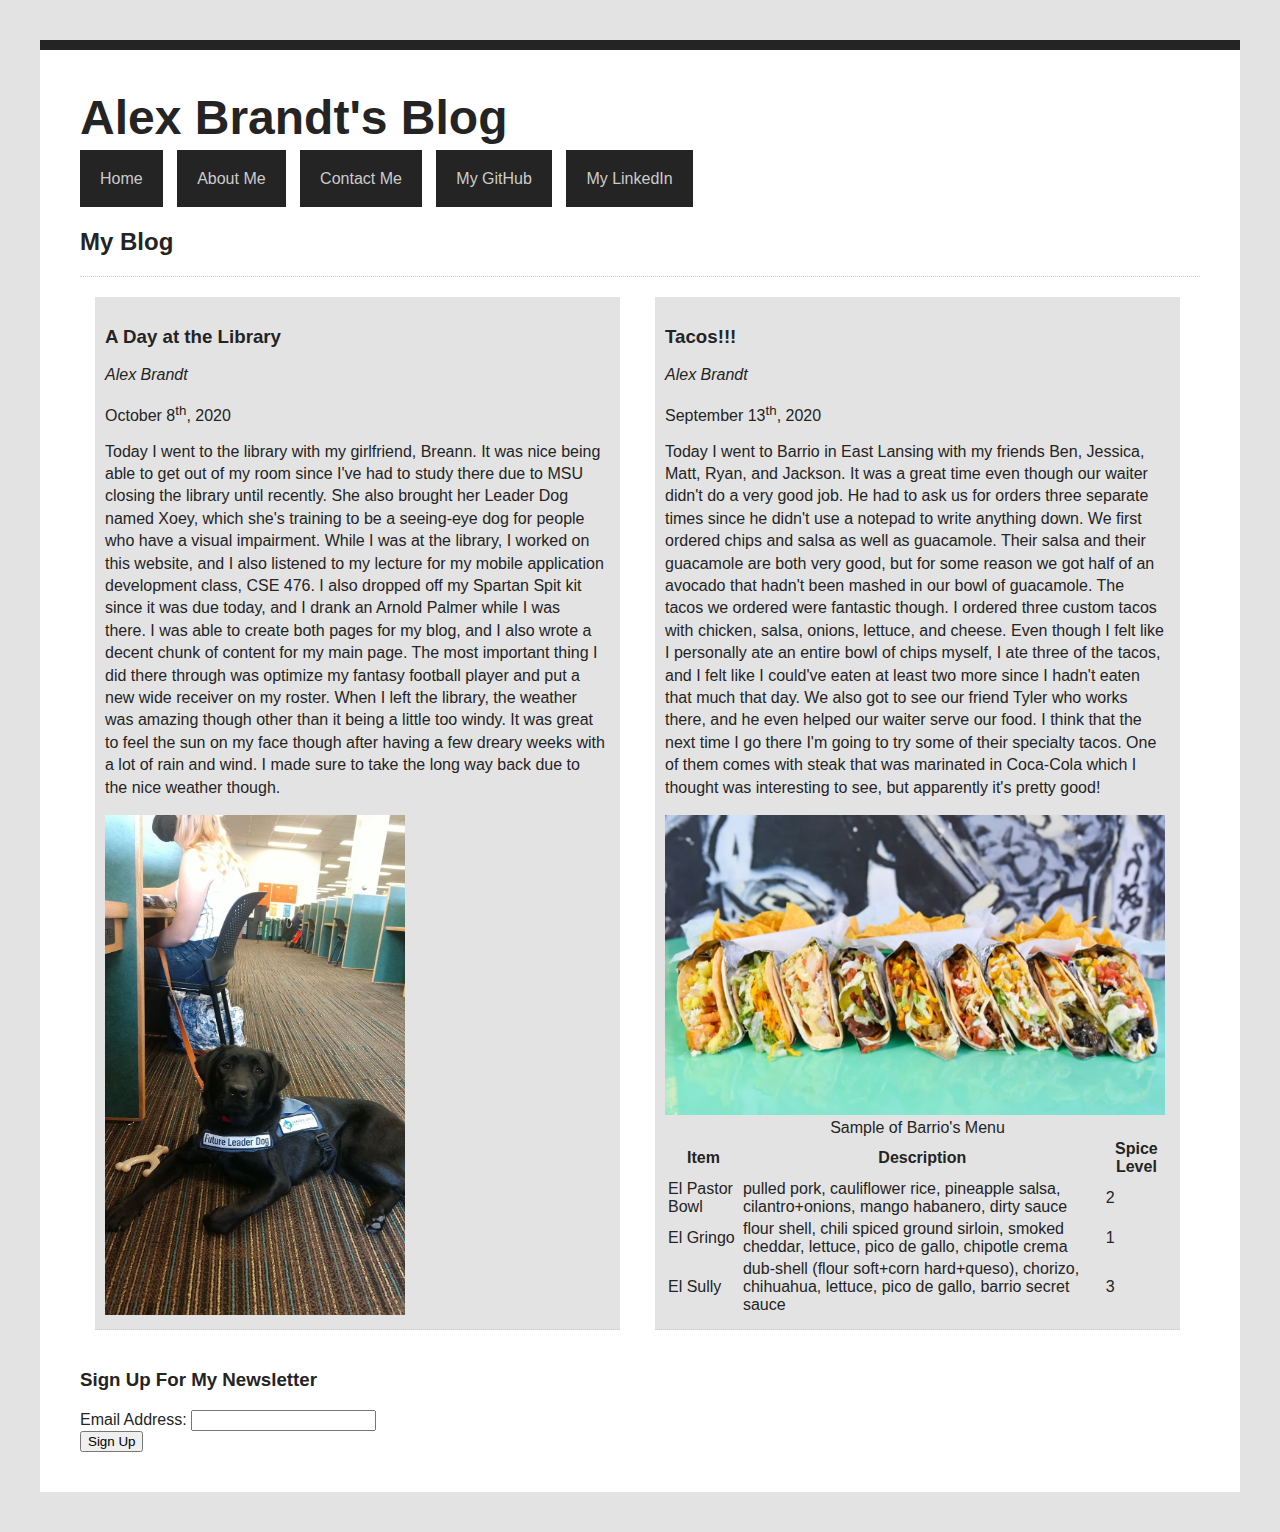
<file: index.html>
<!DOCTYPE html>
<html lang="en">
    <head>
        <meta charset="UTF-8">
        <meta name="viewport" content="width=device-width, initial-scale=1.0">
        <link rel="stylesheet" href="style.css">
        <title>Alex's Blog</title>
    </head>
    <body>
        <header>
            <h1>Alex Brandt's Blog</h1>
            <nav>
                <a href="index.html">Home</a>
                <a href="about.html">About Me</a>
                <a href="contact.html">Contact Me</a>
                <a href="https://github.com/alexbrandt4664">My GitHub</a>    
                <a href="https://www.linkedin.com/in/alexander-brandt-a99662185/">My LinkedIn</a>
            </nav>
        </header>
        <h2>My Blog</h2>
        <div id="blog">
            <article class="blog_post">
                <h3>A Day at the Library</h3>
                <address>Alex Brandt</address>  <br>
                <time datetime="2020-10-08 20:36">October 8<sup>th</sup>, 2020</time> 
                <p>
                    Today I went to the library with my girlfriend, Breann. It was nice being able to get out of my room since I've had to study there due to MSU closing the library until recently. She also brought her Leader Dog named Xoey, which she's training to be a seeing-eye dog for people who have a visual impairment. While I was at the library, I worked on this website, and I also listened to my lecture for my mobile application development class, CSE 476. I also dropped off my Spartan Spit kit since it was due today, and I drank an Arnold Palmer while I was there. I was able to create both pages for my blog, and I also wrote a decent chunk of content for my main page. The most important thing I did there through was optimize my fantasy football player and put a new wide receiver on my roster. When I left the library, the weather was amazing though other than it being a little too windy. It was great to feel the sun on my face though after having a few dreary weeks with a lot of rain and wind. I made sure to take the long way back due to the nice weather though.
                </p>
                <img src="xoey.jpg" alt="Xoey and Bre" width="300" height="500" >
            </article>
            <article class="blog_post">
                <h3>Tacos!!!</h3>
                <address>Alex Brandt</address> <br>
                <time datetime="2020-09-13 20:36">September 13<sup>th</sup>, 2020</time>
                <p>
                    Today I went to Barrio in East Lansing with my friends Ben, Jessica, Matt, Ryan, and Jackson. It was a great time even though our waiter didn't do a very good job. He had to ask us for orders three separate times since he didn't use a notepad to write anything down. We first ordered chips and salsa as well as guacamole. Their salsa and their guacamole are both very good, but for some reason we got half of an avocado that hadn't been mashed in our bowl of guacamole. The tacos we ordered were fantastic though. I ordered three custom tacos with chicken, salsa, onions, lettuce, and cheese. Even though I felt like I personally ate an entire bowl of chips myself, I ate three of the tacos, and I felt like I could've eaten at least two more since I hadn't eaten that much that day. We also got to see our friend Tyler who works there, and he even helped our waiter serve our food. I think that the next time I go there I'm going to try some of their specialty tacos. One of them comes with steak that was marinated in Coca-Cola which I thought was interesting to see, but apparently it's pretty good!
                </p>
                <img src="tacos.png" alt="Tacos" width="500" height="300">
                <table>
                    <caption>Sample of Barrio's Menu</caption>
                    <tr>
                        <th>Item</th>
                        <th>Description</th>
                        <th>Spice Level</th>
                    </tr>
                    <tr>
                        <td>El Pastor Bowl</td>
                        <td>pulled pork, cauliflower rice, pineapple salsa, cilantro+onions, mango habanero, dirty sauce</td>
                        <td>2</td>
                    </tr>
                    <tr>
                        <td>El Gringo</td>
                        <td>flour shell, chili spiced ground sirloin, smoked cheddar, lettuce, pico de gallo, chipotle crema</td>
                        <td>1</td>
                    </tr>
                    <tr>
                        <td>El Sully</td>
                        <td>dub-shell (flour soft+corn hard+queso), chorizo, chihuahua, lettuce, pico de gallo, barrio secret sauce</td>
                        <td>3</td>
                    </tr>
                </table>
            </article>
        </div>    
        <section>
            <h3>Sign Up For My Newsletter</h3>
            <form>
                <label>Email Address:
                    <input name="signup_email" autocomplete="email">
                </label>
            </form>
            <form>
                <button>Sign Up</button>
            </form>
        </section>
    </body>
</html>
</file>
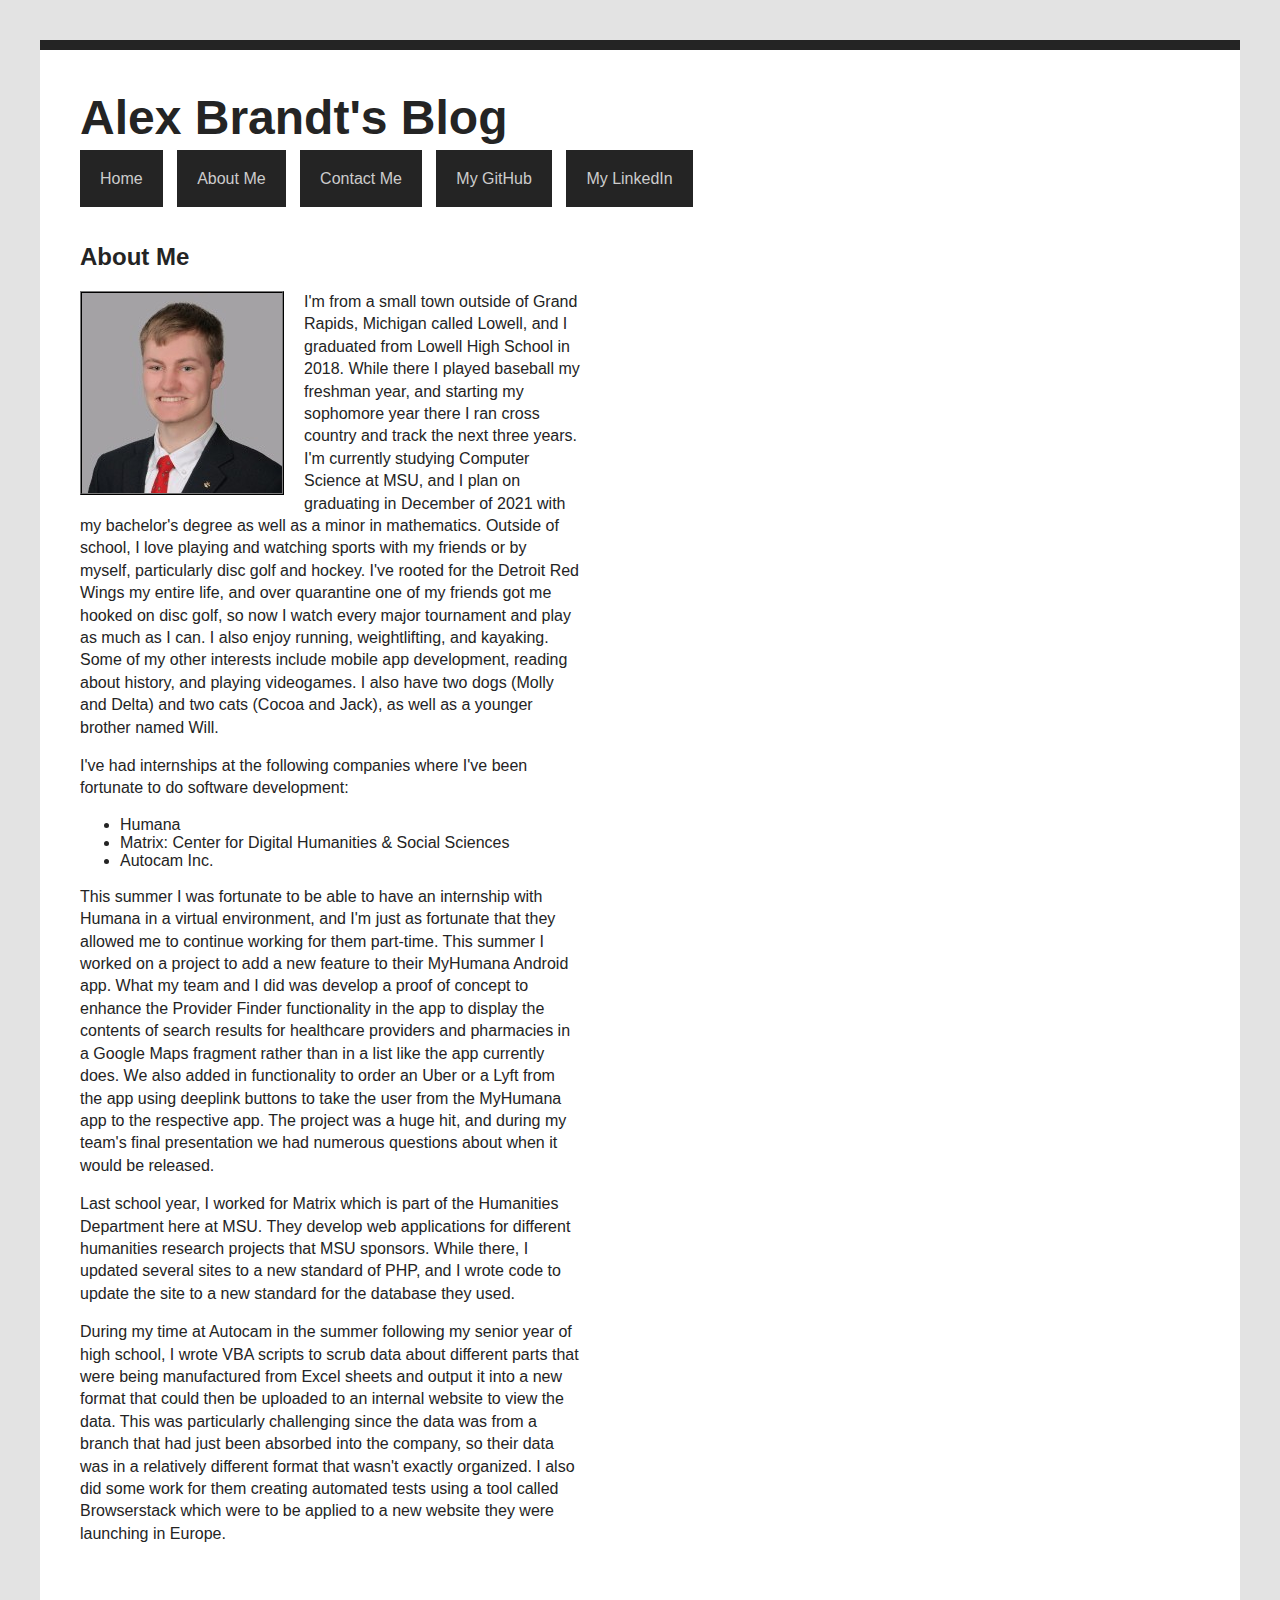
<file: about.html>
<!DOCTYPE html>
<html lang="en">
    <head>
        <meta charset="UTF-8">
        <meta name="viewport" content="width=device-width, initial-scale=1.0">
        <link rel="stylesheet" href="style.css">
        <title>Alex's Blog</title>
    </head>
    <body>
        <header>
            <h1>Alex Brandt's Blog</h1>
            <nav>
                <a href="index.html">Home</a>
                <a href="about.html">About Me</a>
                <a href="contact.html">Contact Me</a>
                <a href="https://github.com/alexbrandt4664">My GitHub</a>    
                <a href="https://www.linkedin.com/in/alexander-brandt-a99662185/">My LinkedIn</a>
            </nav>
        </header>
        <article id="bio">
            <h2 id="about_me">About Me</h2>
            <p>
                <img src="me.jpg" alt="Picture of Me">
                I'm from a small town outside of Grand Rapids, Michigan called Lowell, and I graduated from Lowell High School in 2018. While there I played baseball my freshman year, and starting my sophomore year there I ran cross country and track the next three years. I'm currently studying Computer Science at MSU, and I plan on graduating in December of 2021 with my bachelor's degree as well as a minor in mathematics. Outside of school, I love playing and watching sports with my friends or by myself, particularly disc golf and hockey. I've rooted for the Detroit Red Wings my entire life, and over quarantine one of my friends got me hooked on disc golf, so now I watch every major tournament and play as much as I can. I also enjoy running, weightlifting, and kayaking. Some of my other interests include mobile app development, reading about history, and playing videogames. I also have two dogs (Molly and Delta) and two cats (Cocoa and Jack), as well as a younger brother named Will.
            </p>
            <p>
                I've had internships at the following companies where I've been fortunate to do software development:

                <ul>
                    <li>Humana</li>
                    <li>Matrix: Center for Digital Humanities & Social Sciences</li>
                    <li>Autocam Inc.</li>
                </ul>
        
            <p>
                This summer I was fortunate to be able to have an internship with Humana in a virtual environment, and I'm just as fortunate that they allowed me to continue working for them part-time. This summer I worked on a project to add a new feature to their MyHumana Android app. What my team and I did was develop a proof of concept to enhance the Provider Finder functionality in the app to display the contents of search results for healthcare providers and pharmacies in a Google Maps fragment rather than in a list like the app currently does. We also added in functionality to order an Uber or a Lyft from the app using deeplink buttons to take the user from the MyHumana app to the respective app. The project was a huge hit, and during my team's final presentation we had numerous questions about when it would be released.
            </p>
            <p>
                Last school year, I worked for Matrix which is part of the Humanities Department here at MSU. They develop web applications for different humanities research projects that MSU sponsors. While there, I updated several sites to a new standard of PHP, and I wrote code to update the site to a new standard for the database they used.
            </p>
            <p>
                During my time at Autocam in the summer following my senior year of high school, I wrote VBA scripts to scrub data about different parts that were being manufactured from Excel sheets and output it into a new format that could then be uploaded to an internal website to view the data. This was particularly challenging since the data was from a branch that had just been absorbed into the company, so their data was in a relatively different format that wasn't exactly organized. I also did some work for them creating automated tests using a tool called Browserstack which were to be applied to a new website they were launching in Europe.
            </p>
        </article>
    </body>
</html>
</file>
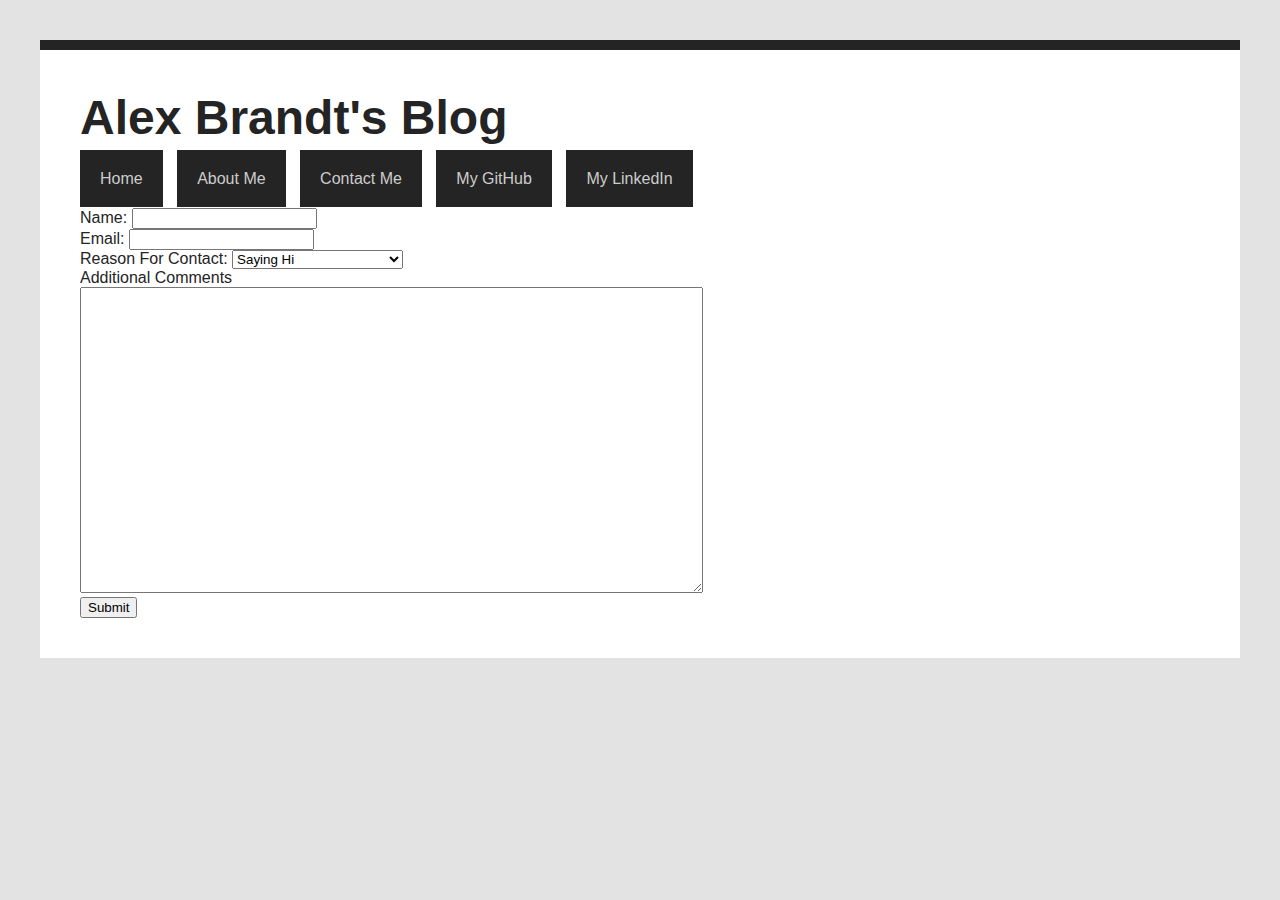
<file: contact.html>
<!DOCTYPE html>
<html lang="en">
    <head>
        <meta charset="UTF-8">
        <meta name="viewport" content="width=device-width, initial-scale=1.0">
        <link rel="stylesheet" href="style.css">
        <title>Alex's Blog</title>
    </head>
    <body>
        <header>
            <h1>Alex Brandt's Blog</h1>
            <nav>
                <a href="index.html">Home</a>
                <a href="about.html">About Me</a>
                <a href="contact.html">Contact Me</a>
                <a href="https://github.com/alexbrandt4664">My GitHub</a>    
                <a href="https://www.linkedin.com/in/alexander-brandt-a99662185/">My LinkedIn</a>
            </nav>
        </header>
        <form>
            <label>Name:
                <input name="contact_name" autocomplete="name">
            </label>
        </form>
        <form>
            <label>Email:
                <input name="contact_email" autocomplete="email">
            </label>
        </form>
        <form>
            <label>Reason For Contact:
                <select name="contact_reason">
                    <option value="value1">Saying Hi</option>
                    <option value="value2">Looking for a Contractor</option>
                    <option value="value3">Interested in an Interview</option>
                </select>
            </label>
        </form>
        <form id="comments_form">
            <label>Additional Comments</label>
            <br>
            <textarea id="comments" rows="20" cols="75"></textarea>
        </form>
        <form>
            <button>Submit</button>
        </form>
    </body>
</html>
</file>
<file: style.css>
html {
    background: #e3e3e3;
}

body {
    font-family: Arial, Helvetica, sans-serif;
    margin: 40px;
    padding: 40px;
    color: #242424;
    border-top: 10px solid #242424;
    background: #ffffff;
}

header {
    position: sticky;
    top: 0;
    background-color: #ffffff;
    height: 118px;
}

h1 {
    font-size: 3em;
    margin: 0;
}

p {
    line-height: 1.4em;
    width: 500px;
}

#blog {
    border-top: 1px dotted #ccc;
    display: flex;
}

.blog_post {
    border-bottom: 1px dotted #ccc;
    background: #e3e3e3;
    margin: 20px;
    margin-left: 15px;
    padding: 10px;
    flex: 2;
}

img[src="me.jpg"] {
    border: 2px ridge #242424;   
    float: left;
    margin-right: 20px;
}

a {
    padding: 20px;
    margin-right: 10px;
    background-color: #242424;
    color: #ccc;
    text-decoration: none;
}

a:hover {
    color: #242424;
    background-color: #ccc;
}

nav {
    margin-top: 25px;
    margin-bottom: 25px;
}

#about_me {
    margin-top: 35px;
}

/* Media Queries */
@media (max-width: 400px) {

    body {
        padding: 20px;
    }

    p {
        width: 200px;
    }

    #blog {
        flex-direction: column;
    }

    nav {
        display: flex;
        flex-direction: column;
    }

    header {
        height: fit-content;
        margin-bottom: -20px;
    }

    img {
        width: 200px;
        height: 333px;
    }

    #comments_form {
        max-width: 260px;
        min-width: 260px;
        width: 100%;
    }

    textarea {
        width: 100%;
    }
}
</file>
